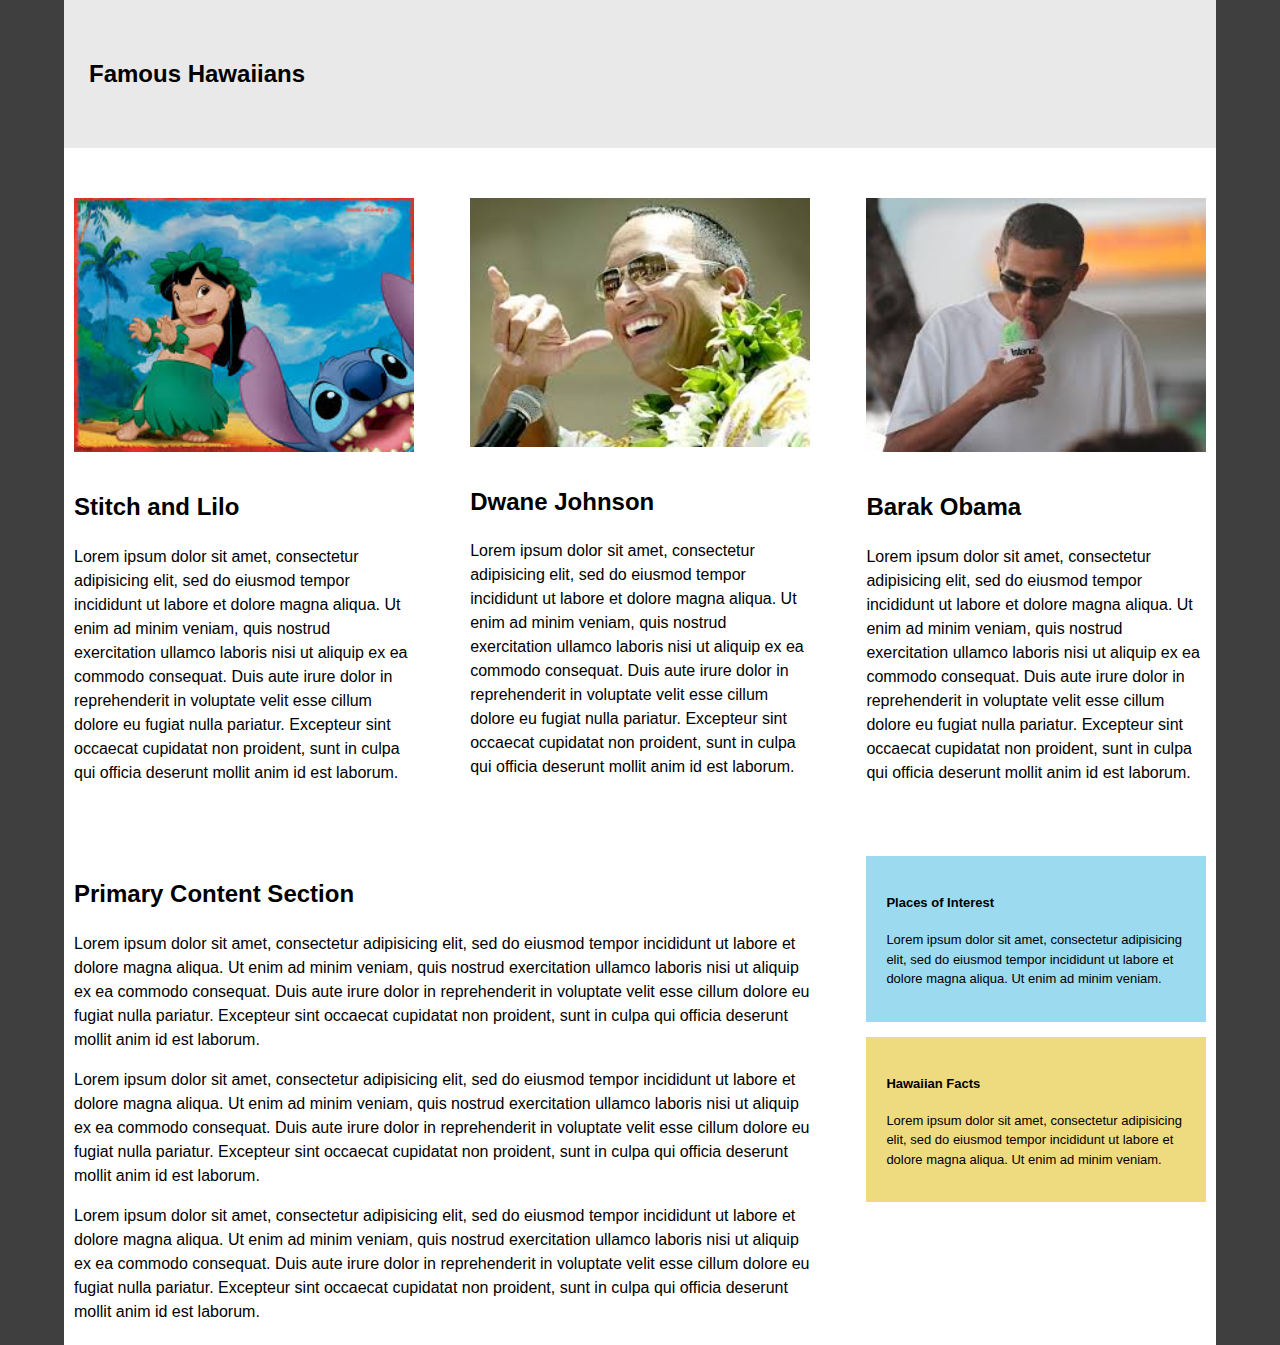
<file: smallToLarge/index.html>
<!DOCTYPE html>
<html lang="en" dir="ltr">
  <head>
    <meta charset="utf-8">
    <title>Intro to Responsive Design</title>
    <meta name = "viewport" content="width = divice-width, initial-scale = 1">
    <link rel="stylesheet" href="styles.css" />
    <link rel="stylesheet" href="resStyles.css" media="screen and (max-width: 900px)">
  </head>
  <body>
    <div class="container">
      <header>
        <h2>Famous Hawaiians</h2>
      </header>

      <div class="cols clearfix">


        <!-- Column 1 -->
        <section class="col1">
          <img src="stitchAndLilo.jpg" alt="stich" />
          <h2>Stitch and Lilo</h2>
          <p>Lorem ipsum dolor sit amet, consectetur adipisicing elit, sed do eiusmod tempor incididunt ut labore et dolore magna aliqua. Ut enim ad minim veniam, quis nostrud exercitation ullamco laboris nisi ut aliquip ex ea commodo consequat. Duis aute irure dolor in reprehenderit in voluptate velit esse cillum dolore eu fugiat nulla pariatur. Excepteur sint occaecat cupidatat non proident, sunt in culpa qui officia deserunt mollit anim id est laborum.</p>
        </section>

        <section class="col2">
          <img src="theRock.jpg" alt="stich" />
          <h2>Dwane Johnson</h2>
          <p>Lorem ipsum dolor sit amet, consectetur adipisicing elit, sed do eiusmod tempor incididunt ut labore et dolore magna aliqua. Ut enim ad minim veniam, quis nostrud exercitation ullamco laboris nisi ut aliquip ex ea commodo consequat. Duis aute irure dolor in reprehenderit in voluptate velit esse cillum dolore eu fugiat nulla pariatur. Excepteur sint occaecat cupidatat non proident, sunt in culpa qui officia deserunt mollit anim id est laborum.</p>
        </section>

        <section class="col3">
          <img src="barak.jpg" alt="stich" />
          <h2>Barak Obama</h2>
          <p>Lorem ipsum dolor sit amet, consectetur adipisicing elit, sed do eiusmod tempor incididunt ut labore et dolore magna aliqua. Ut enim ad minim veniam, quis nostrud exercitation ullamco laboris nisi ut aliquip ex ea commodo consequat. Duis aute irure dolor in reprehenderit in voluptate velit esse cillum dolore eu fugiat nulla pariatur. Excepteur sint occaecat cupidatat non proident, sunt in culpa qui officia deserunt mollit anim id est laborum.</p>
        </section>
      </div>
      <div class="cols clearfix">


        <section class="main-content">
          <h2>Primary Content Section</h2>

  				<p>Lorem ipsum dolor sit amet, consectetur adipisicing elit, sed do eiusmod tempor incididunt ut labore et dolore magna aliqua. Ut enim ad minim veniam, quis nostrud exercitation ullamco laboris nisi ut aliquip ex ea commodo consequat. Duis aute irure dolor in reprehenderit in voluptate velit esse cillum dolore eu fugiat nulla pariatur. Excepteur sint occaecat cupidatat non proident, sunt in culpa qui officia deserunt mollit anim id est laborum.</p>

  				<p>Lorem ipsum dolor sit amet, consectetur adipisicing elit, sed do eiusmod tempor incididunt ut labore et dolore magna aliqua. Ut enim ad minim veniam, quis nostrud exercitation ullamco laboris nisi ut aliquip ex ea commodo consequat. Duis aute irure dolor in reprehenderit in voluptate velit esse cillum dolore eu fugiat nulla pariatur. Excepteur sint occaecat cupidatat non proident, sunt in culpa qui officia deserunt mollit anim id est laborum.</p>

  				<p>Lorem ipsum dolor sit amet, consectetur adipisicing elit, sed do eiusmod tempor incididunt ut labore et dolore magna aliqua. Ut enim ad minim veniam, quis nostrud exercitation ullamco laboris nisi ut aliquip ex ea commodo consequat. Duis aute irure dolor in reprehenderit in voluptate velit esse cillum dolore eu fugiat nulla pariatur. Excepteur sint occaecat cupidatat non proident, sunt in culpa qui officia deserunt mollit anim id est laborum.</p>

        </section>

        <div class="sidebar">


          <section class="sidebox-1">
            <h4>Places of Interest</h4>
            <p>Lorem ipsum dolor sit amet, consectetur adipisicing elit, sed do eiusmod tempor incididunt ut labore et dolore magna aliqua. Ut enim ad minim veniam.</p>
          </section><!--/info-box-->

          <!-- info-box -->
          <section class="sidebox-2">
            <h4>Hawaiian Facts</h4>
            <p>Lorem ipsum dolor sit amet, consectetur adipisicing elit, sed do eiusmod tempor incididunt ut labore et dolore magna aliqua. Ut enim ad minim veniam.</p>
          </section><!--/info-box-->
        </div>
      </div>

    </div>

  </body>
</html>
</file>
<file: smallToLarge/styles.css>
body{
  font-family: Helvetica, Arial, sans-serif;
  padding: 0;
  margin: 0;
  background-color: #3f3f3f;
  box-sizing: border-box;
}

.container{
  width:90%;
  margin:auto;
  max-width: 1200px;
  background-color: #fff;
}
header {
  background-color: #E9E9E9;
	padding: 40px 25px;
}
.cols {
  padding: 50px 10px 5px 10px;
  line-height: 1.5;
}

img {
  width: 100%;
  height: auto;
  margin: 0 0 10px 0;
}

.col1, .col2, .col3 {

  float:left;
  width:30%;
  margin-right:5%;
}

.col3{
  margin-right: 0%;
}

.main-content{
  width: 65%;
	float: left;
	margin-right: 5%;
}


.sidebar{
  width: 30%;
	float: left;
}

.sidebox-1{
  background-color: #9bdaef;
	padding: 20px;
	font-size: 13px;
	margin: 0 0 15px 0;
}

.clearfix:after { content: ""; display: block;clear: both; }

.sidebox-2{
  background-color: #efdb7f;
	padding: 20px;
	font-size: 13px;
	margin: 0 0 15px 0;
}



@media screen and (max-width: 992px) {
  .col1, .col2 {
    width: 45%
  }

  .col3 {
    width: 100%
  }
}

@media screen and (max-width: 768px) {
  .media-content {
    width: 100%;
    float: none;
  }

  .sidebar {
    float: none;
    width: 100%;
  }
}

@media screen and (max-width:576px) {
  .col1, .col2, .col3 {
    float: none;
    width: 100%;
  }

  .sidebar-1 {
    display: none;
  }
}
</file>
<file: smallToLarge/resStyles.css>
@media screen and (max-width: 992px) {
  .col1, .col2 {
    width: 45%
  }

  .col3 {
    width: 100%
  }
}

@media screen and (max-width: 768px) {
  .media-content {
    width: 100%;
    float: none;
  }

  .sidebar {
    float: none;
    width: 100%;
  }
}

@media screen and (max-width:576px) {
  .col1, .col2, .col3 {
    float: none;
    width: 100%;
  }

  .sidebar-1 {
    display: none;
  }
}
</file>
